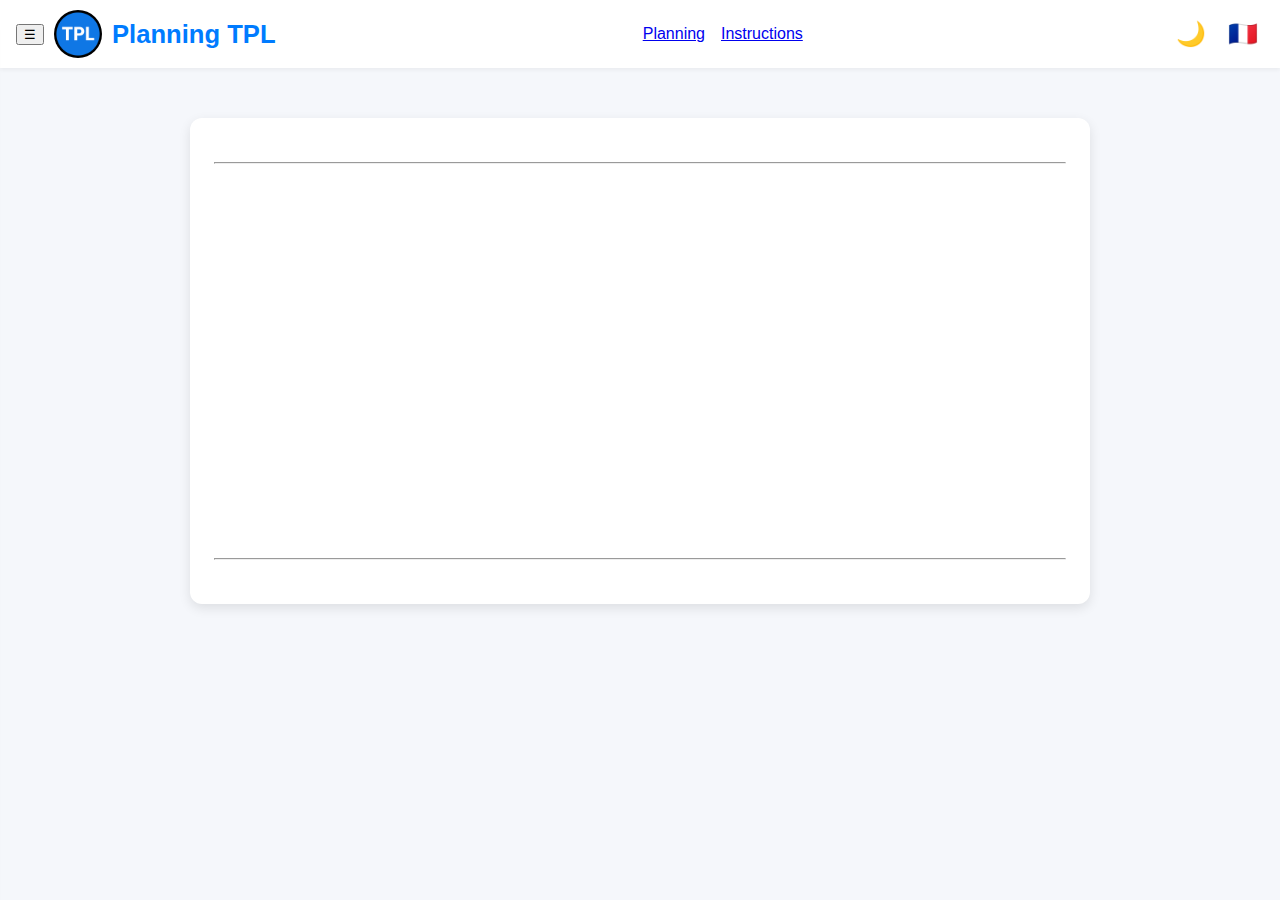
<file: instructions.html>
<!DOCTYPE html>
<html lang="fr">
<head>
  <meta charset="UTF-8">
  <meta name="viewport" content="width=device-width, initial-scale=1.0, viewport-fit=cover">
  <meta name="theme-color" content="#007bff">
  <title>Instructions TPL</title>

  <link rel="stylesheet" href="style.css">
  <link rel="icon" href="tpl-logo.png">
  <link rel="manifest" href="manifest.json">
</head>

<body>

<div class="overlay" id="overlay"></div>

<nav class="side-menu" id="side-menu">
  <div class="side-menu-header">
    <img src="tpl-logo.png" class="side-logo" alt="TPL">
    <button id="menu-close">✕</button>
  </div>

  <ul class="side-links">
    <li><a href="index.html">🗓️ Planning</a></li>
    <li><a href="instructions.html" class="active">📖 Instructions</a></li>
  </ul>

  <div class="side-actions">
    <button id="side-theme-toggle">🌙</button>
    <button id="side-lang-toggle">🇫🇷</button>
  </div>
</nav>

<header>
  <div class="header-left">
    <button id="menu-btn">☰</button>
    <img src="tpl-logo.png" class="logo" alt="TPL">
    <h1>Planning TPL</h1>
  </div>

  <nav class="main-nav">
    <a href="index.html">Planning</a>
    <a href="instructions.html" class="active">Instructions</a>
  </nav>

  <div class="header-buttons">
    <button id="theme-toggle">🌙</button>
    <button id="lang-toggle">🇫🇷</button>
  </div>
</header>

<main class="instructions-container">
  <section class="instructions-card">

    <h2 data-i18n="instructionsTitle"></h2>
    <p data-i18n="instructionsWelcome"></p>

    <h3 data-i18n="step1Title"></h3>
    <ul id="step1-items"></ul>

    <h3 data-i18n="step2Title"></h3>
    <ul id="step2-items"></ul>

    <h3 data-i18n="step3Title"></h3>
    <ul id="step3-items"></ul>

    <hr>

    <h3 data-i18n="mapTitle"></h3>
    <p data-i18n="mapText"></p>

    <iframe id="umap-frame" style="width:100%;height:350px;border:0" allowfullscreen></iframe>

    <p style="text-align:center">
      <a id="umap-fullscreen" target="_blank" data-i18n="fullscreenMap"></a>
    </p>

    <hr>

    <h3 data-i18n="tipsTitle"></h3>
    <p data-i18n="tipsText"></p>

    <h3 data-i18n="rgpdTitle"></h3>
    <p data-i18n="rgpdText"></p>

  </section>
</main>

<script src="script.js"></script>
</body>
</html>
</file>
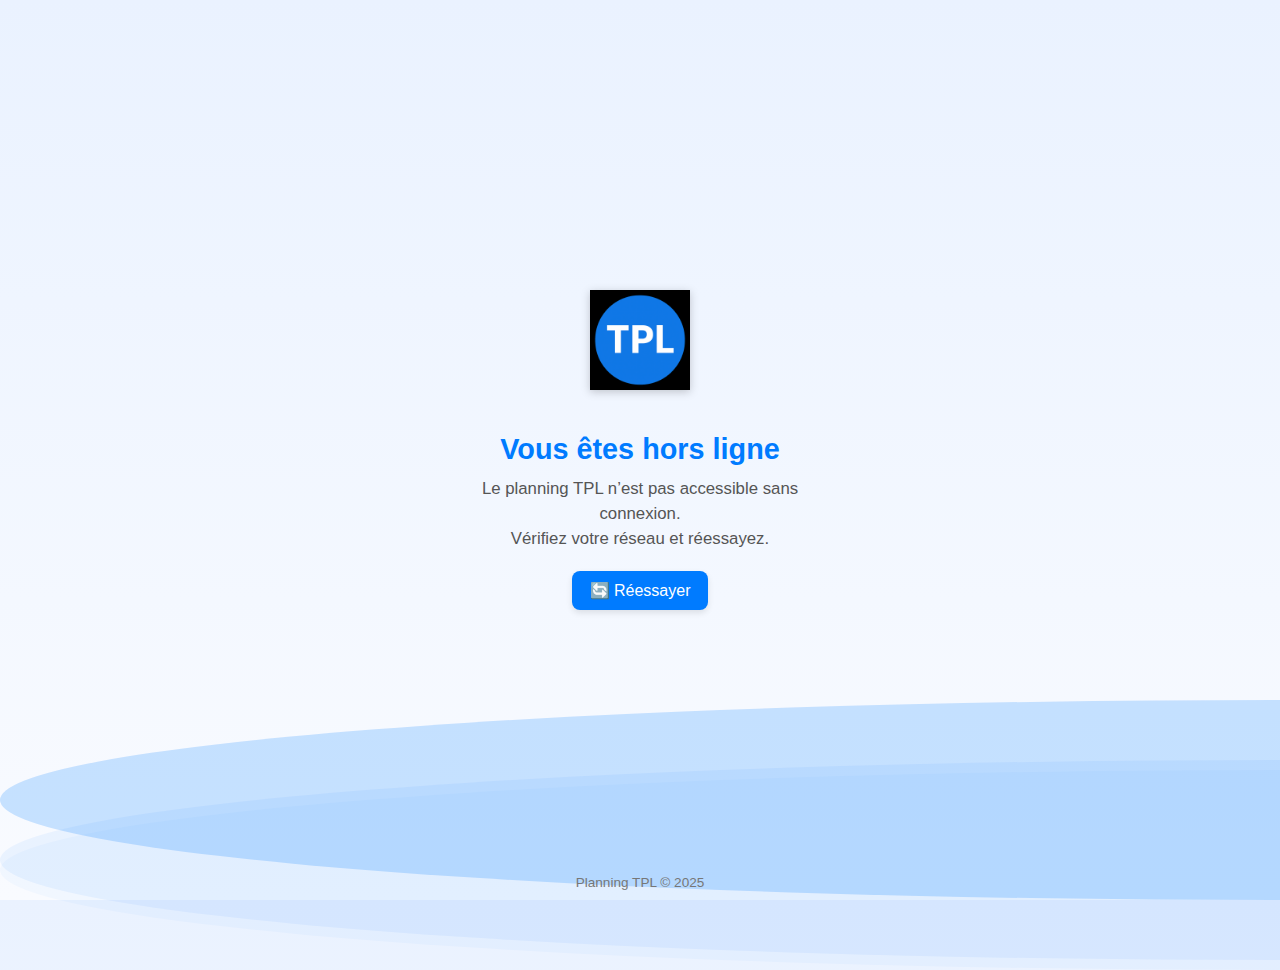
<file: offline.html>
<!DOCTYPE html>
<html lang="fr">
<head>
  <meta charset="UTF-8" />
  <meta name="viewport" content="width=device-width, initial-scale=1.0" />
  <title>Hors ligne — Planning TPL</title>
  <link rel="icon" href="tpl-logo.png" />

  <style>
    :root {
      --tpl-blue: #007bff;
      --tpl-light: #f5f7fb;
      --tpl-dark: #333;
    }

    /* 🌊 Animation de fond */
    body {
      margin: 0;
      height: 100vh;
      display: flex;
      flex-direction: column;
      justify-content: center;
      align-items: center;
      font-family: "Inter", "Segoe UI", Arial, sans-serif;
      color: var(--tpl-dark);
      background: linear-gradient(180deg, #eaf2ff 0%, #f9fbff 100%);
      overflow: hidden;
      position: relative;
    }

    .wave {
      position: absolute;
      bottom: 0;
      left: 0;
      width: 200%;
      height: 200px;
      background: rgba(0, 123, 255, 0.2);
      border-radius: 50%;
      animation: wave 8s infinite linear;
      transform-origin: center;
    }

    .wave:nth-child(1) {
      bottom: -50px;
      opacity: 0.5;
      animation-duration: 9s;
    }

    .wave:nth-child(2) {
      bottom: -60px;
      opacity: 0.3;
      animation-duration: 12s;
    }

    .wave:nth-child(3) {
      bottom: -70px;
      opacity: 0.15;
      animation-duration: 16s;
    }

    @keyframes wave {
      0% { transform: translateX(0); }
      100% { transform: translateX(-50%); }
    }

    /* 🧭 Contenu principal */
    main {
      z-index: 2;
      text-align: center;
      padding: 0 20px;
    }

    img {
      width: 100px;
      height: auto;
      margin-bottom: 20px;
      filter: drop-shadow(0 2px 4px rgba(0,0,0,0.2));
    }

    h1 {
      color: var(--tpl-blue);
      font-size: 1.8rem;
      margin-bottom: 10px;
    }

    p {
      color: #555;
      max-width: 340px;
      margin: 0 auto 20px;
      line-height: 1.5;
      font-size: 1.05rem;
    }

    button {
      background: var(--tpl-blue);
      color: white;
      border: none;
      padding: 10px 18px;
      border-radius: 8px;
      font-size: 1rem;
      cursor: pointer;
      box-shadow: 0 3px 6px rgba(0, 0, 0, 0.1);
      transition: all 0.2s ease;
    }

    button:hover {
      background: #005dc1;
      transform: translateY(-2px);
    }

    footer {
      position: absolute;
      bottom: 10px;
      font-size: 0.85rem;
      color: #777;
      text-align: center;
    }
  </style>
</head>

<body>
  <main>
    <img src="tpl-logo.png" alt="Logo TPL" />
    <h1>Vous êtes hors ligne</h1>
    <p>Le planning TPL n’est pas accessible sans connexion.<br>
    Vérifiez votre réseau et réessayez.</p>
    <button onclick="window.location.reload()">🔄 Réessayer</button>
  </main>

  <!-- 🌊 Ondes animées -->
  <div class="wave"></div>
  <div class="wave"></div>
  <div class="wave"></div>

  <footer>Planning TPL © 2025</footer>
</body>
</html>
</file>
<file: style.css>
/**************************************************************
 * 🌈 STYLE GLOBAL
 **************************************************************/
:root {
  --primary: #007bff;
  --primary-dark: #0056b3;
  --bg-light: #f5f7fb;
  --bg-dark: #1a1d21;
  --card-light: #ffffff;
  --card-dark: #2b2f36;
  --text-light: #333;
  --text-dark: #e5e5e5;
}

body {
  font-family: "Inter", "Segoe UI", Arial, sans-serif;
  background-color: var(--bg-light);
  margin: 0;
  padding: 0;
  color: var(--text-light);
  overflow-x: hidden;
  transition: background-color 0.4s ease, color 0.4s ease;
}

body.dark {
  background-color: var(--bg-dark);
  color: var(--text-dark);
}

body.dark header {
  background-color: #121417;
}

/**************************************************************
 * 🪟 OVERLAY & SIDE MENU
 **************************************************************/
.overlay {
  position: fixed;
  inset: 0;
  background: rgba(0,0,0,0.35);
  opacity: 0;
  visibility: hidden;
  transition: opacity 0.28s ease, visibility 0.28s ease;
  z-index: 4000;
}

body.menu-open .overlay {
  opacity: 1;
  visibility: visible;
}

.side-menu {
  position: fixed;
  top: 0;
  left: 0;
  height: 100vh;
  width: 280px;
  max-width: 80%;
  background: var(--card-light);
  box-shadow: 0 10px 30px rgba(0,0,0,0.2);
  transform: translateX(-110%);
  transition: transform 0.32s cubic-bezier(.2,.9,.2,1);
  z-index: 4500;
  display: flex;
  flex-direction: column;
  padding: 16px 12px;
  gap: 12px;
}

body.dark .side-menu {
  background: var(--card-dark);
  color: var(--text-dark);
}

body.menu-open .side-menu {
  transform: translateX(0);
}

/* Side header */
.side-menu-header {
  display: flex;
  align-items: center;
  justify-content: space-between;
}

.side-logo {
  width: 44px;
  height: 44px;
  object-fit: contain;
  border-radius: 8px;
}

.menu-close {
  background: none;
  border: none;
  font-size: 1.3rem;
  cursor: pointer;
  color: inherit;
}

/* Links */
.side-links {
  list-style: none;
  padding: 8px 0 0 0;
  margin: 0;
  display: flex;
  flex-direction: column;
  gap: 8px;
}

.side-link {
  display: inline-flex;
  align-items: center;
  gap: 10px;
  padding: 10px 12px;
  border-radius: 8px;
  text-decoration: none;
  color: var(--primary);
  font-weight: 600;
}

.side-link:hover {
  background: rgba(0,0,0,0.04);
}

body.dark .side-link {
  color: #9fcaff;
}

/* actions at bottom of menu */
.side-actions {
  margin-top: auto;
  display: flex;
  gap: 8px;
}

.side-action-btn {
  flex: 1;
  padding: 10px 12px;
  border-radius: 8px;
  border: none;
  cursor: pointer;
  background: rgba(0,0,0,0.04);
}

/**************************************************************
 * 🖼️ HEADER + LOGO
 **************************************************************/
header {
  display: flex;
  align-items: center;
  justify-content: space-between;
  padding: 10px 16px;
  background-color: var(--card-light);
  box-shadow: 0 2px 4px rgba(0, 0, 0, 0.05);
  position: sticky;
  top: 0;
  z-index: 2000;
}

.header-left {
  display: flex;
  align-items: center;
  gap: 10px;
}

.menu-btn {
  display: inline-flex;
  align-items: center;
  justify-content: center;
  border: none;
  background: none;
  font-size: 1.4rem;
  cursor: pointer;
  padding: 6px;
  margin-right: 4px;
}

header .logo {
  width: 48px;
  height: 48px;
  border-radius: 50%;
  object-fit: contain;
}

header h1 {
  font-size: 1.6rem;
  color: var(--primary);
  margin: 0;
  white-space: nowrap;
}

/**************************************************************
 * 🧭 NAVIGATION
 **************************************************************/
.main-nav {
  display: flex;
  gap: 16px;
  align-items: center;
  justify-content: center;
}

.nav-link {
  text-decoration: none;
  color: var(--primary);
  font-weight: 600;
  font-size: 1rem;
  position: relative;
  transition: color 0.2s ease;
}

.nav-link:hover {
  color: var(--primary-dark);
}

.nav-link.active::after {
  content: "";
  position: absolute;
  left: 0;
  bottom: -4px;
  width: 100%;
  height: 2px;
  background-color: var(--primary);
  border-radius: 2px;
}

@media (max-width: 900px) {
  .main-nav { display: none; }
}

/**************************************************************
 * 🌙 HEADER BUTTONS
 **************************************************************/
.header-buttons {
  display: flex;
  align-items: center;
  gap: 10px;
}

#theme-toggle,
#lang-toggle {
  background: none;
  border: none;
  font-size: 1.5rem;
  cursor: pointer;
  color: inherit;
  transition: transform 0.18s ease;
}

#theme-toggle:hover { transform: rotate(20deg); }
#lang-toggle:hover { transform: scale(1.05); }

/**************************************************************
 * ⚠️ BANNIÈRE OFFLINE
 **************************************************************/
#offline-banner {
  position: fixed;
  bottom: 0;
  left: 0;
  right: 0;
  background-color: #dc3545;
  color: white;
  text-align: center;
  padding: 8px;
  font-weight: 600;
  z-index: 3000;
  transform: translateY(100%);
  transition: transform 0.3s ease-in-out;
}

#offline-banner:not(.hidden) { transform: translateY(0); }

/**************************************************************
 * 🔄 LOADER
 **************************************************************/
#loader {
  position: fixed;
  top: 60px;
  left: 50%;
  transform: translateX(-50%);
  background: rgba(255, 255, 255, 0.95);
  color: var(--primary);
  padding: 8px 14px;
  border-radius: 8px;
  font-weight: 500;
  box-shadow: 0 2px 8px rgba(0, 0, 0, 0.15);
  transition: opacity 0.4s ease;
  z-index: 2500;
}

#loader.hidden { opacity: 0; pointer-events: none; }

/**************************************************************
 * 📅 CALENDRIER
 **************************************************************/
#planning {
  max-width: 900px;
  margin: 20px auto 30px auto;
  background: var(--card-light);
  border-radius: 12px;
  padding: 10px;
  box-shadow: 0 4px 12px rgba(0, 0, 0, 0.1);
  overflow: hidden;
}

body.dark #planning { background: var(--card-dark); }

/**************************************************************
 * 🎨 LÉGENDE
 **************************************************************/
#legend {
  max-width: 900px;
  margin: 0 auto 20px;
  display: flex;
  flex-wrap: wrap;
  justify-content: center;
  gap: 10px;
  font-size: 0.9em;
}

.legend-item { display: flex; align-items: center; gap: 6px; white-space: nowrap; }

.legend-color { width: 14px; height: 14px; border-radius: 50%; }

.legend-color.hotel { background: #FFD43B; }
.legend-color.greneraie { background: #2ECC71; }
.legend-color.pref { background: #E74C3C; }
.legend-color.tour { background: #3498DB; }
.legend-color.fta { background: #9B59B6; }
.legend-color.autre { background: #6c757d; }

/**************************************************************
 * ➕ BOUTON FLOTANT
 **************************************************************/
#add-event-btn {
  position: fixed;
  bottom: 1.6rem;
  right: 1.6rem;
  width: 60px;
  height: 60px;
  border-radius: 50%;
  background: var(--primary);
  color: white;
  border: none;
  font-size: 2rem;
  cursor: pointer;
  z-index: 5000;
  display: flex;
  align-items: center;
  justify-content: center;
  transition: transform 0.25s ease, background 0.3s ease;
}

#add-event-btn:hover { transform: scale(1.05); background: var(--primary-dark); }

@media (max-width: 768px) {
  #add-event-btn { bottom: 1rem; right: 1rem; width: 52px; height: 52px; font-size: 1.8rem; }
}

/**************************************************************
 * 🪟 MODALE
 **************************************************************/
.modal {
  position: fixed;
  top: 0;
  left: 0;
  width: 100%;
  height: 100%;
  background: rgba(0, 0, 0, 0.45);
  display: flex;
  align-items: center;
  justify-content: center;
  z-index: 7000;
  backdrop-filter: blur(4px);
  -webkit-backdrop-filter: blur(4px);
  overflow-y: auto;
}

.modal.hidden { display: none; }

.modal-content {
  background: var(--card-light);
  border-radius: 14px;
  padding: 20px;
  width: 90%;
  max-width: 400px;
  box-shadow: 0 4px 15px rgba(0, 0, 0, 0.25);
  display: flex;
  flex-direction: column;
  gap: 10px;
}

body.dark .modal-content { background: var(--card-dark); color: var(--text-dark); }

.modal-content h2 { margin-top: 0; text-align: center; color: var(--primary); font-size: 1.4rem; }

/**************************************************************
 * 📝 FORMULAIRE
 **************************************************************/
.modal-content input,
.modal-content select {
  padding: 10px;
  border-radius: 8px;
  border: 1px solid #ccc;
  font-size: 1rem;
  width: 100%;
  box-sizing: border-box;
}

body.dark .modal-content input,
body.dark .modal-content select {
  background: #1f2228;
  color: var(--text-dark);
  border: 1px solid #444;
}

.modal-content input[type="datetime-local"],
.modal-content input[type="date"],
.modal-content input[type="time"] {
  width: 95%;
  margin: 0 auto;
}

/**************************************************************
 * 🔘 BOUTONS MODALE
 **************************************************************/
.modal-buttons {
  display: flex;
  justify-content: space-between;
  margin-top: 15px;
  gap: 10px;
}

.modal-buttons button {
  flex: 1;
  padding: 10px;
  border-radius: 8px;
  font-weight: 600;
  border: none;
  cursor: pointer;
  font-size: 1rem;
  transition: transform 0.15s ease, opacity 0.15s ease;
}

#save-event { background: var(--primary); color: white; }
#cancel-event { background: #888; color: white; }
#delete-event { background: #dc3545; color: white; }

.modal-buttons button:hover { opacity: 0.9; }
.modal-buttons button:active { transform: scale(0.96); opacity: 0.8; }

/**************************************************************
 * 📖 PAGE INSTRUCTIONS
 **************************************************************/
.instructions-container { max-width: 900px; margin: 30px auto; padding: 20px; }

.instructions-card {
  background: var(--card-light);
  padding: 24px;
  border-radius: 12px;
  box-shadow: 0 4px 12px rgba(0, 0, 0, 0.1);
  line-height: 1.6;
}

body.dark .instructions-card { background: var(--card-dark); color: var(--text-dark); }

.instructions-card h2 { text-align: center; color: var(--primary); margin-bottom: 10px; }

.instructions-card h3 { margin-top: 20px; color: var(--primary); }

.instructions-card ul { margin: 8px 0 16px 20px; }

.instructions-card li { margin-bottom: 6px; }

/**************************************************************
 * 🗺️ CARTE UMAP
 **************************************************************/
.map-container {
  width: 100%;
  max-width: 900px;
  margin: 25px auto;
  border-radius: 12px;
  overflow: hidden;
  box-shadow: 0 4px 12px rgba(0,0,0,0.12);
}

/* mode sombre : diminuer la bordure lumineuse de l'iframe */
body.dark .map-container iframe {
  filter: brightness(0.9);
}
</file>
